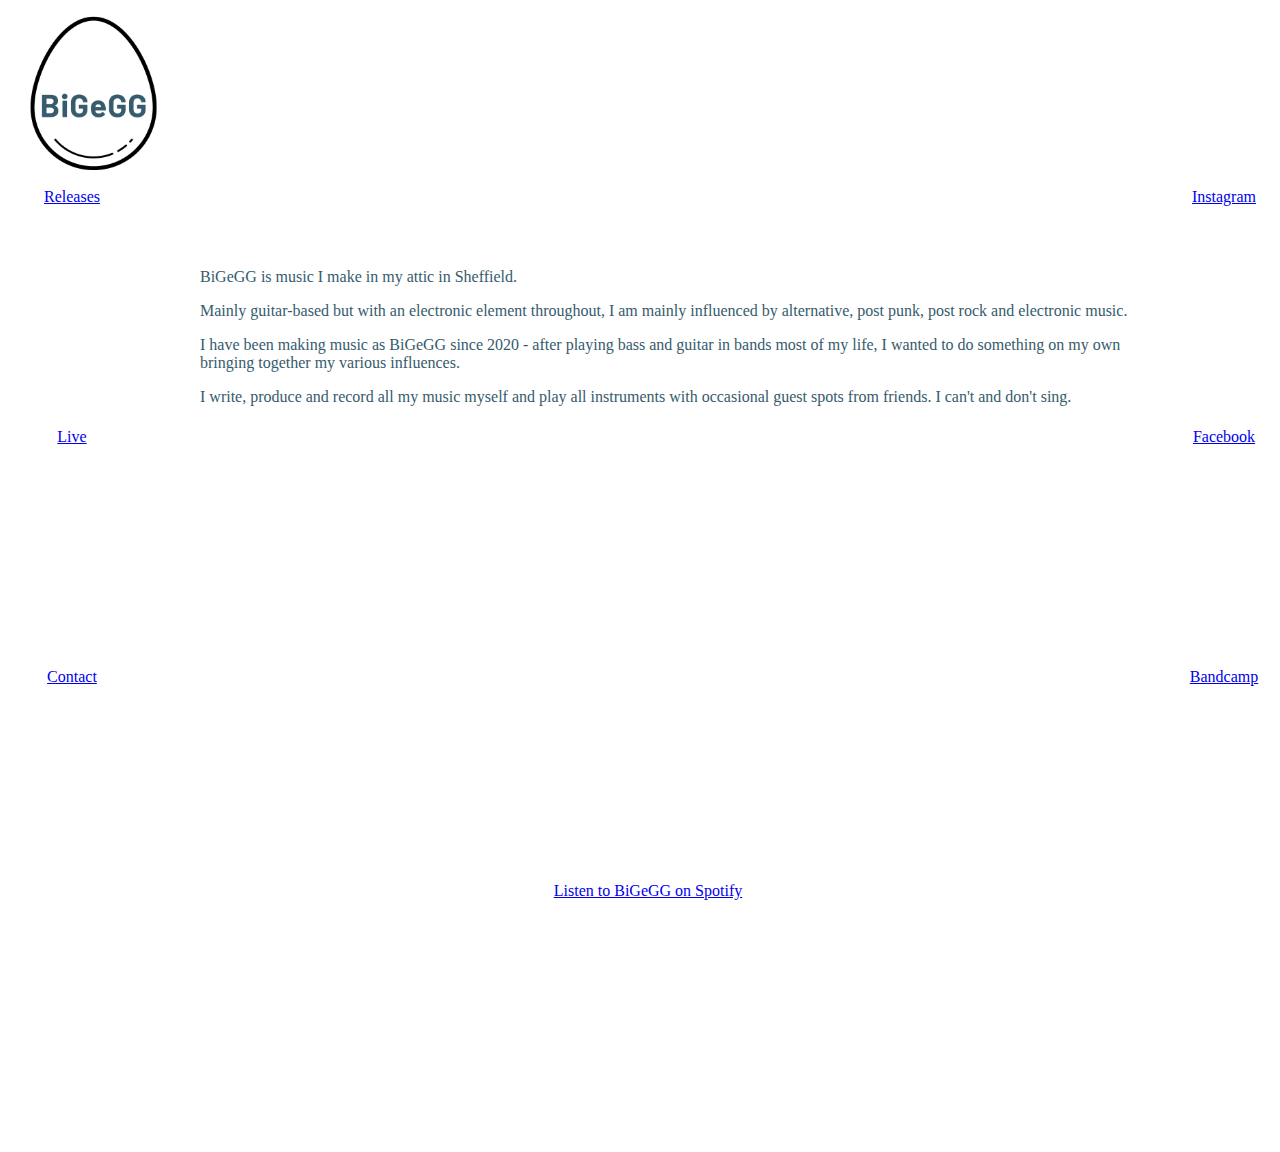
<file: index.html>
<!DOCTYPE html>
<html lang="en">
<head>
    <meta charset="UTF-8">
    <meta http-equiv="X-UA-Compatible" content="IE=edge">
    <meta name="viewport" content="width=device-width, initial-scale=1.0">
    <title>Document</title>
    <!-- CSS only -->
<link href="https://cdn.jsdelivr.net/npm/bootstrap@5.2.1/dist/css/bootstrap.min.css" rel="stylesheet" integrity="sha384-iYQeCzEYFbKjA/T2uDLTpkwGzCiq6soy8tYaI1GyVh/UjpbCx/TYkiZhlZB6+fzT" crossorigin="anonymous">
<link rel="stylesheet" href="index.css">
</head>
<body>
    <div class="appContainer">
        <div class="header">
            <a href="index.html"><img src="logo.png" alt="Big Egg Logo" style="height: 95%";></a>
        </div>
        <div class="aside1">
            <div class="box1">
                <a href="releases.html">Releases</a>
            </div>
            <div class="box2">
                <a href="live.html">Live</a>
            </div>
            <div class="box3">
                <a href="contact.html">Contact</a>
            </div>
        </div>
        <div class="aside2">
            <div class="aside1">
                <div class="box1">
                    <a href="https://www.instagram.com/bigeggmusic/" target="_blank">Instagram</a>
                </div>
                <div class="box2">
                    <a href="https://www.facebook.com/bigeggbigeggbigegg" target="_blank">Facebook</a>
                </div>
                <div class="box3">
                    <a href="https://bigegg.bandcamp.com/" target="_blank">Bandcamp</a>
                </div>
            </div>
        </div>
        <div class="body">
            <p>BiGeGG is music I make in my attic in Sheffield.</p>

            <p>Mainly guitar-based but with an electronic element throughout, I am mainly influenced by alternative, post punk, post rock and electronic music.</p>
            
            <p>I have been making music as BiGeGG since 2020 - after playing bass and guitar in bands most of my life, I wanted to do something on my own bringing together my various influences.</p>
            
            <p>I write, produce and record all my music myself and play all instruments with occasional guest spots from friends. I can't and don't sing.</p>
            </div>
        <div class="footer">
            <a href="https://open.spotify.com/playlist/664AREfsC5ITgc0OMyTeSg?si=kyE3aehXQHqRJd7bJhDE1w&utm_source=copy-link" target="_blank">Listen to BiGeGG on Spotify</a>
        </div>
    </div>
</body>
</html>
</file>
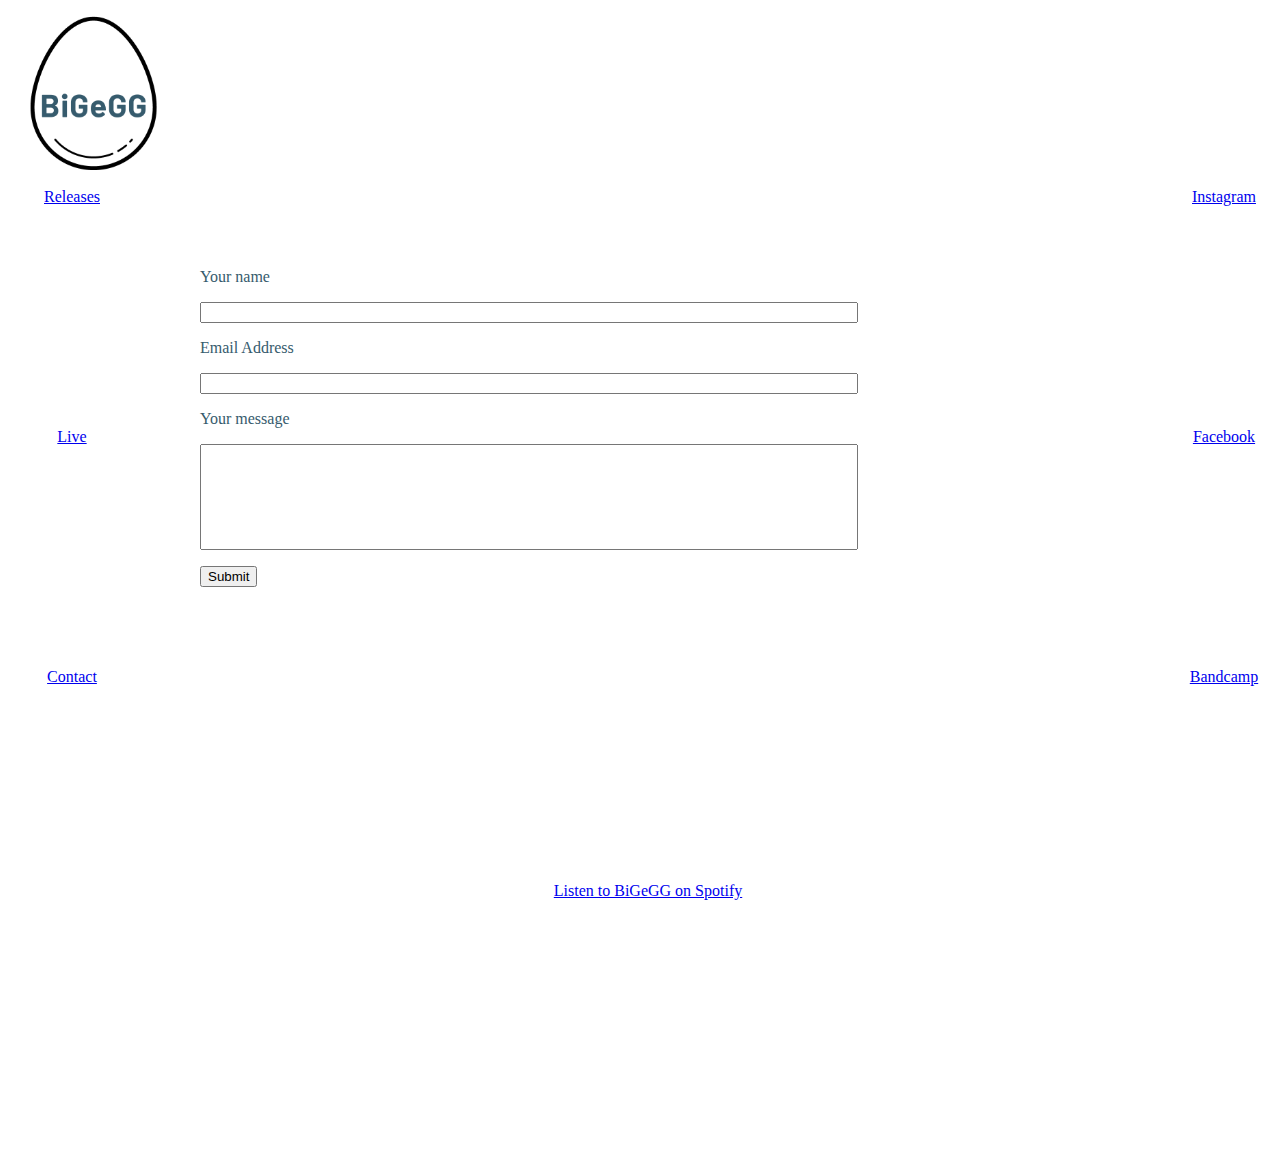
<file: contact.html>
<!DOCTYPE html>
<html lang="en">
<head>
    <meta charset="UTF-8">
    <meta http-equiv="X-UA-Compatible" content="IE=edge">
    <meta name="viewport" content="width=device-width, initial-scale=1.0">
    <title>Document</title>
    <!-- CSS only -->
<link href="https://cdn.jsdelivr.net/npm/bootstrap@5.2.1/dist/css/bootstrap.min.css" rel="stylesheet" integrity="sha384-iYQeCzEYFbKjA/T2uDLTpkwGzCiq6soy8tYaI1GyVh/UjpbCx/TYkiZhlZB6+fzT" crossorigin="anonymous">
<link rel="stylesheet" href="index.css">
</head>
<body>
    <div class="appContainer">
        <div class="header">
            <a href="index.html"><img src="logo.png" alt="Big Egg Logo" style="height: 95%";></a>
        </div>
        <div class="aside1">
            <div class="box1">
                <a href="releases.html">Releases</a>
            </div>
            <div class="box2">
                <a href="live.html">Live</a>
            </div>
            <div class="box3">
                <a href="contact.html">Contact</a>
            </div>
        </div>
        <div class="aside2">
            <div class="aside1">
                <div class="box1">
                    <a href="https://www.instagram.com/bigeggmusic/" target="_blank">Instagram</a>
                </div>
                <div class="box2">
                    <a href="https://www.facebook.com/bigeggbigeggbigegg" target="_blank">Facebook</a>
                </div>
                <div class="box3">
                    <a href="https://bigegg.bandcamp.com/" target="_blank">Bandcamp</a>
                </div>
            </div>
        </div>
        <div class="body">
            <p>
                <label for="Name">Your name</label>
            </p>
            <p>
                <input type="text" id="Name" name="Name" required class="input1">
            </p>
            <p>
                <label for="email">Email Address</label>
            </p>
            <p>
                <input type="text" id="email" name="email" required class="input1">
            </p>
            <p>
                <label for="Message">Your message</label>
            </p>
            <p>
                <input type="text" id="Name" name="Name" required class="input2">
            </p>
            <p>
                <button>
                    Submit
                </button>
            </p>
        </div>
        <div class="footer">
            <a href="https://open.spotify.com/playlist/664AREfsC5ITgc0OMyTeSg?si=kyE3aehXQHqRJd7bJhDE1w&utm_source=copy-link" target="_blank">Listen to BiGeGG on Spotify</a>
        </div>
    </div>
</body>
</html>
</file>
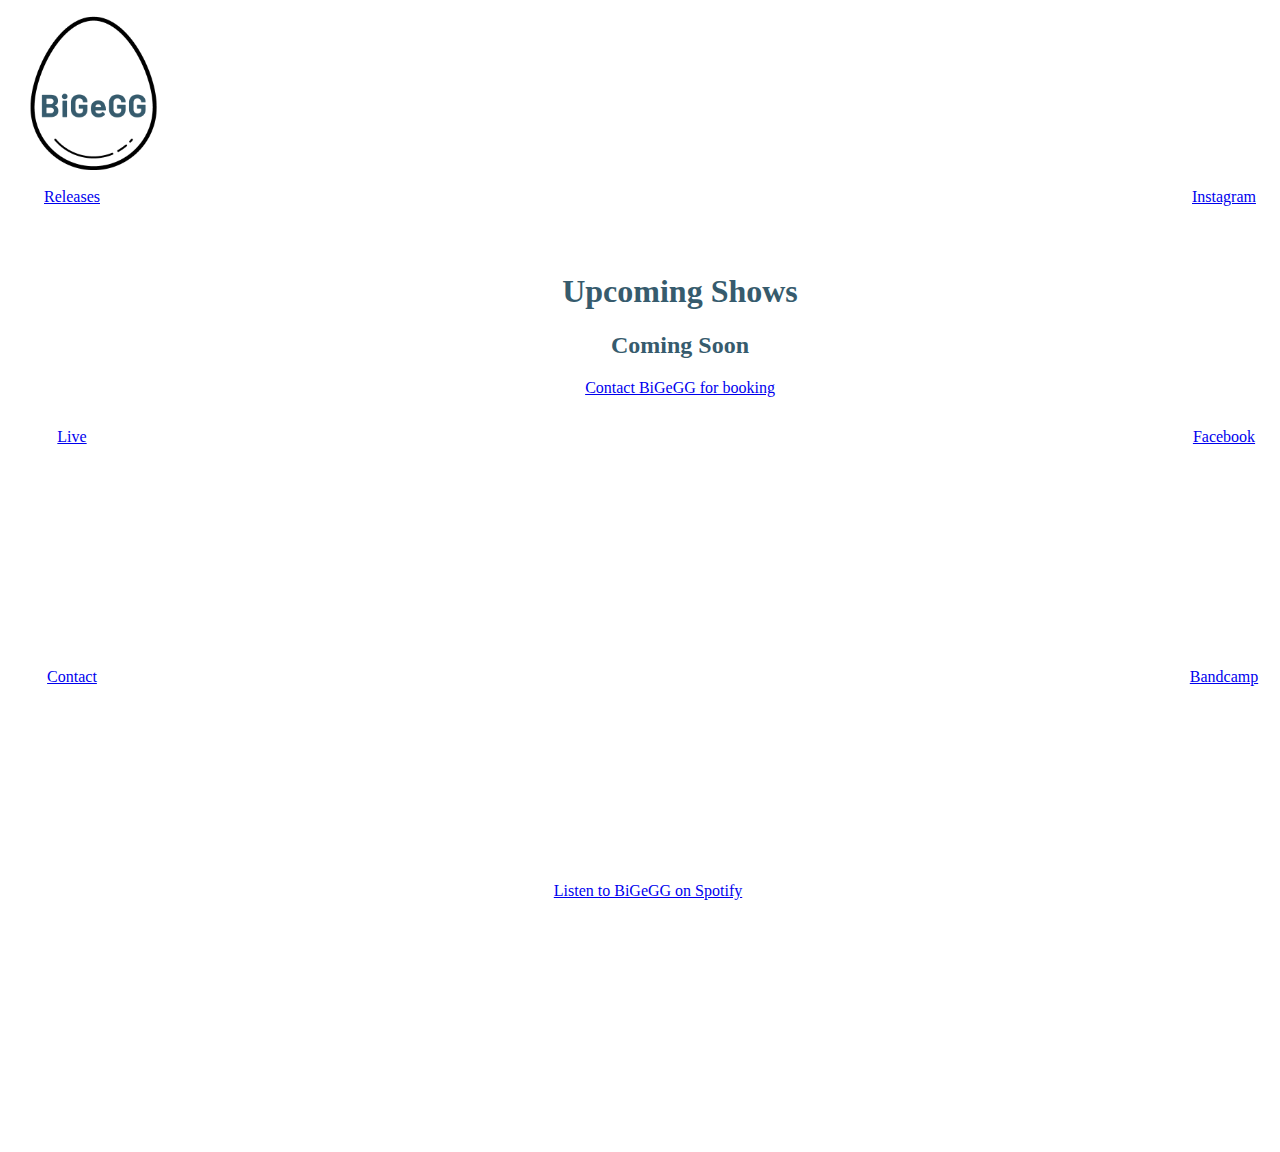
<file: live.html>
<!DOCTYPE html>
<html lang="en">
<head>
    <meta charset="UTF-8">
    <meta http-equiv="X-UA-Compatible" content="IE=edge">
    <meta name="viewport" content="width=device-width, initial-scale=1.0">
    <title>Document</title>
    <!-- CSS only -->
<link href="https://cdn.jsdelivr.net/npm/bootstrap@5.2.1/dist/css/bootstrap.min.css" rel="stylesheet" integrity="sha384-iYQeCzEYFbKjA/T2uDLTpkwGzCiq6soy8tYaI1GyVh/UjpbCx/TYkiZhlZB6+fzT" crossorigin="anonymous">
<link rel="stylesheet" href="index.css">
</head>
<body>
    <div class="appContainer">
        <div class="header">
            <a href="index.html"><img src="logo.png" alt="Big Egg Logo" style="height: 95%";></a>
        </div>
        <div class="aside1">
            <div class="box1">
                <a href="releases.html">Releases</a>
            </div>
            <div class="box2">
                <a href="live.html">Live</a>
            </div>
            <div class="box3">
                <a href="contact.html">Contact</a>
            </div>
        </div>
        <div class="aside2">
            <div class="aside1">
                <div class="box1">
                    <a href="https://www.instagram.com/bigeggmusic/" target="_blank">Instagram</a>
                </div>
                <div class="box2">
                    <a href="https://www.facebook.com/bigeggbigeggbigegg" target="_blank">Facebook</a>
                </div>
                <div class="box3">
                    <a href="https://bigegg.bandcamp.com/" target="_blank">Bandcamp</a>
                </div>
            </div>
        </div>
        <div class="body" id="contact">
            <h1>Upcoming Shows</h1>
            <h2>Coming Soon</h2>
            <p><a href="contact.html">Contact BiGeGG for booking</a></p>
        </div>
        <div class="footer">
            <a href="https://open.spotify.com/playlist/664AREfsC5ITgc0OMyTeSg?si=kyE3aehXQHqRJd7bJhDE1w&utm_source=copy-link" target="_blank">Listen to BiGeGG on Spotify</a>
        </div>
    </div>
</body>
</html>
</file>
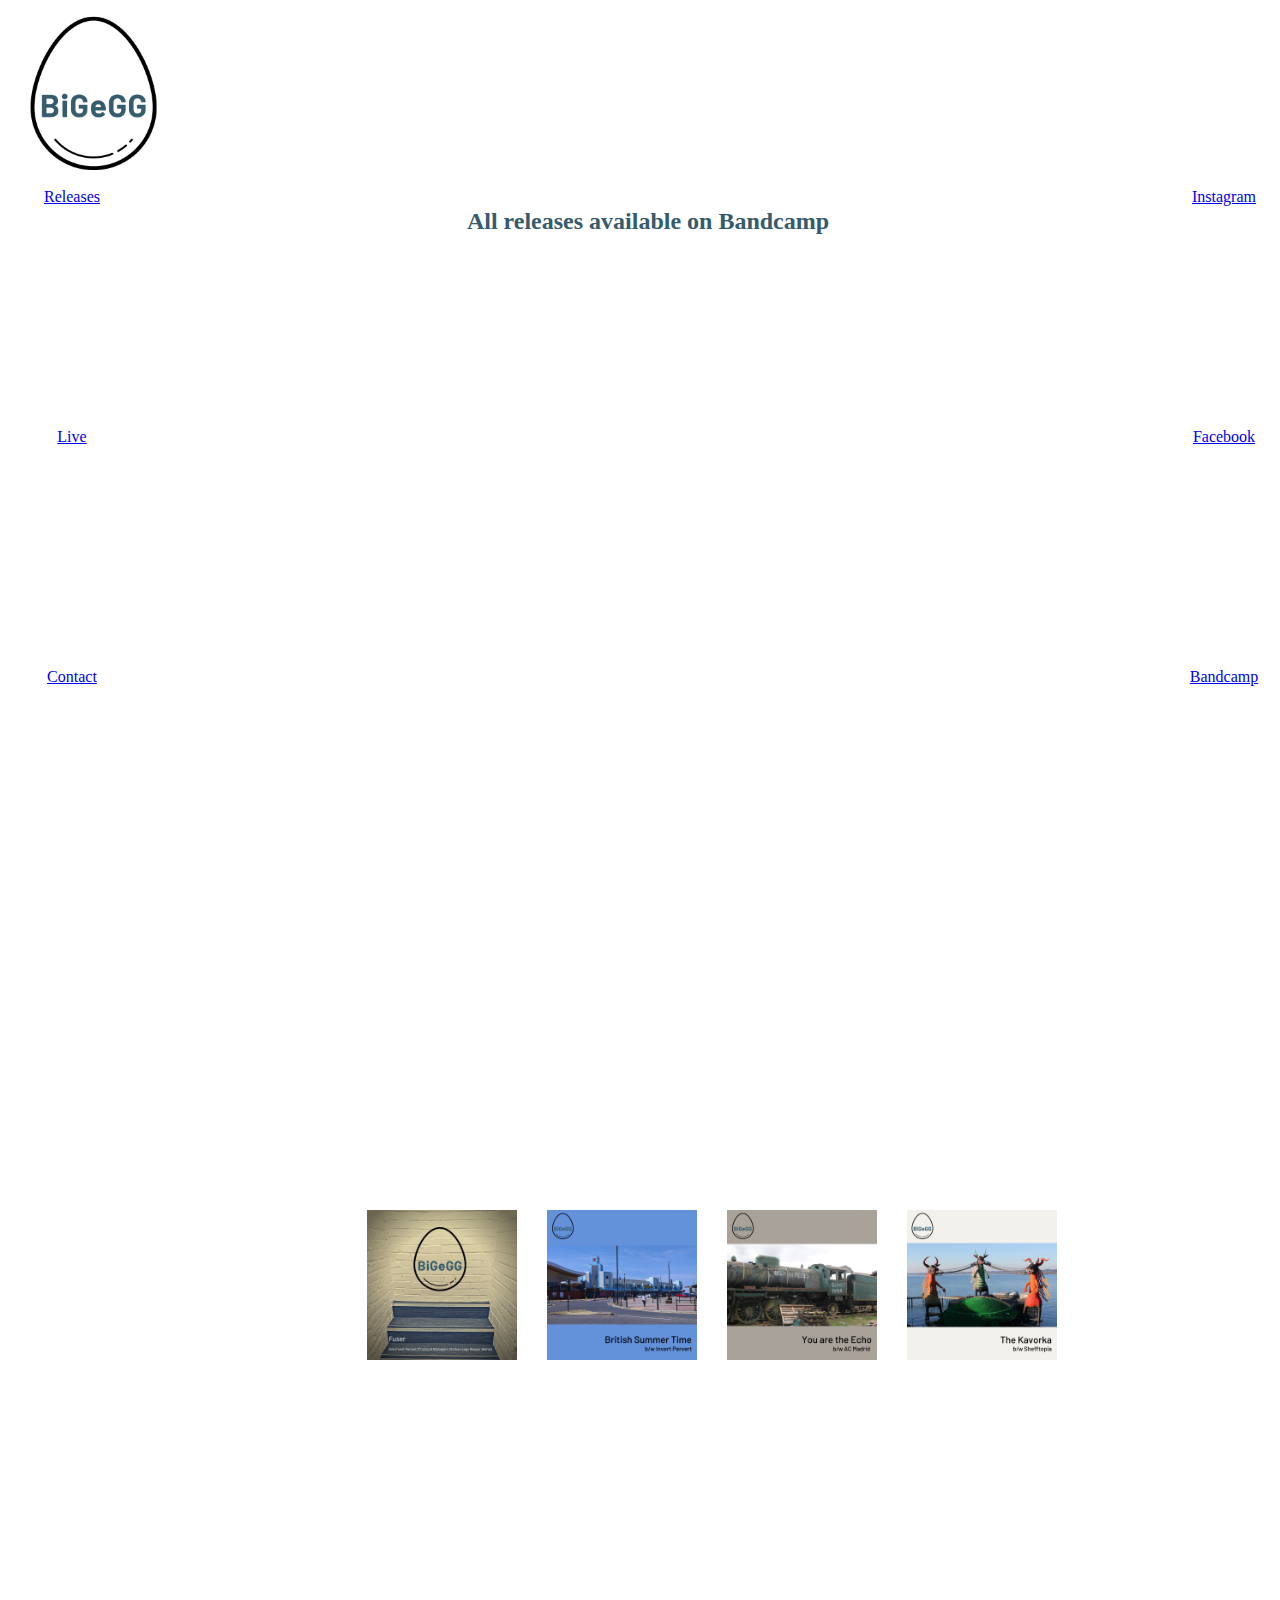
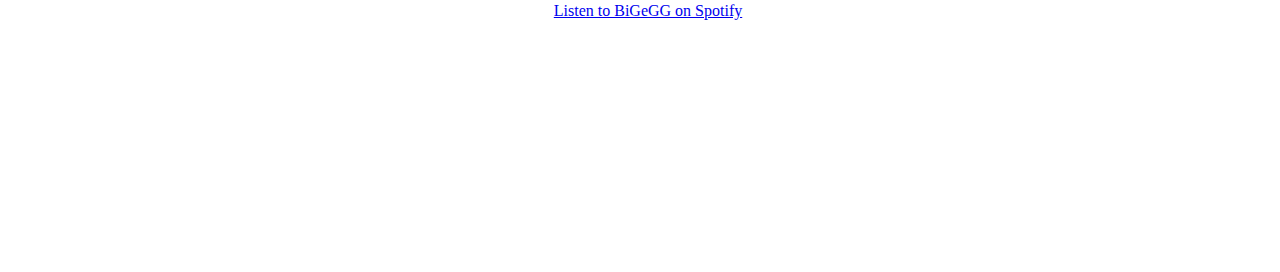
<file: releases.html>
<!DOCTYPE html>
<html lang="en">
<head>
    <meta charset="UTF-8">
    <meta http-equiv="X-UA-Compatible" content="IE=edge">
    <meta name="viewport" content="width=device-width, initial-scale=1.0">
    <title>Document</title>
    <!-- CSS only -->
<link href="https://cdn.jsdelivr.net/npm/bootstrap@5.2.1/dist/css/bootstrap.min.css" rel="stylesheet" integrity="sha384-iYQeCzEYFbKjA/T2uDLTpkwGzCiq6soy8tYaI1GyVh/UjpbCx/TYkiZhlZB6+fzT" crossorigin="anonymous">
<link rel="stylesheet" href="index.css">
</head>
<body>
    <div class="appContainer">
        <div class="header">
            <a href="index.html"><img src="logo.png" alt="Big Egg Logo" style="height: 95%";></a>
        </div>
        <div class="aside1">
            <div class="box1">
                <a href="releases.html">Releases</a>
            </div>
            <div class="box2">
                <a href="live.html">Live</a>
            </div>
            <div class="box3">
                <a href="contact.html">Contact</a>
            </div>
        </div>
        <div class="aside2">
            <div class="aside1">
                <div class="box1">
                    <a href="https://www.instagram.com/bigeggmusic/" target="_blank">Instagram</a>
                </div>
                <div class="box2">
                    <a href="https://www.facebook.com/bigeggbigeggbigegg" target="_blank">Facebook</a>
                </div>
                <div class="box3">
                    <a href="https://bigegg.bandcamp.com/" target="_blank">Bandcamp</a>
                </div>
            </div>
        </div>
            <h2 style="text-align: center">All releases available on Bandcamp</h2>
        <div class="body" id="releases">
        <div class="cover">
            <a href="https://bigegg.bandcamp.com/album/fuser" target="_blank"><img src="Fuser.png" alt="Fuser cover" style="height: 150px"></a>    
        </div>
        <div class="cover">
            <a href="https://bigegg.bandcamp.com/album/british-summer-time" target="_blank"><img src="British Summer Time.png" alt="British Summer Time cover" style="height: 150px"></a>    
        </div>
        <div class="cover">
            <a href="https://bigegg.bandcamp.com/album/you-are-the-echo" target="_blank"><img src="You are the Echo.png" alt="You are the Echo cover" style="height: 150px"></a>    
        </div>
        <div class="cover">
            <a href="https://bigegg.bandcamp.com/album/the-kavorka" target="_blank"><img src="The Kavorka.png" alt="You are the Echo cover" style="height: 150px"></a>    
        </div>
        </div>
        <div class="footer">
            <a href="https://open.spotify.com/playlist/664AREfsC5ITgc0OMyTeSg?si=kyE3aehXQHqRJd7bJhDE1w&utm_source=copy-link" target="_blank">Listen to BiGeGG on Spotify</a>
        </div>
    </div>
</body>
</html>
</file>
<file: index.css>
body {
    height:100vh;
    color: #365b6d;
    background-color: f2f1ec;
}

.appContainer {
    height: 100vh;
    width: 100vw;
    padding: 0px;
    margin: 0px;
}

.header {
    height: 20vh;
    padding: 5;
}


.aside1 {
    display: flex;
    text-align: center;
    height: 7vh;
}

.aside2 {
    height: 7vh;
}

.body {
    background-size: 100vw;
    height: 56vh;
    padding-left: 5%;
    padding-right: 5%;
    padding-top: 5%;
}

.footer {
    height: 10vh;
    text-align: center;
}

.box1 {
    flex: 1;
}

.box2 {
    flex: 1;
}

.box3 {
    flex: 1;
}

.input1 {
    width: 100%;
    max-width: 650px;
}

.input2 {
    width: 100%;
    height: 100px;
    max-width: 650px;
}

#releases {
    display: flex;
    flex-wrap: wrap;
    align-items: center;
    justify-content: center;
}

.cover {
    margin: 15px;
}

#contact {
    text-align: center;
}


@media only screen and (min-width: 768px) {
    /* For Desktop View */

    .body {
        height: 70vh;
        width: 80vw;
        margin-left: 10vw;
    } 

    .footer {
        height: 30vh;
    }

    .aside1 {
        float: left;
        flex-direction: column;
        height: 80vh;
        width: 10vw;
}

    .aside2 {
        float: right;
        height: 80vh;
        width: 10vw;
}

    .box1 {
        flex: 1;
}

    .box2 {
        flex: 1;
}

    .box3 {
        flex: 1;
}

}
</file>
